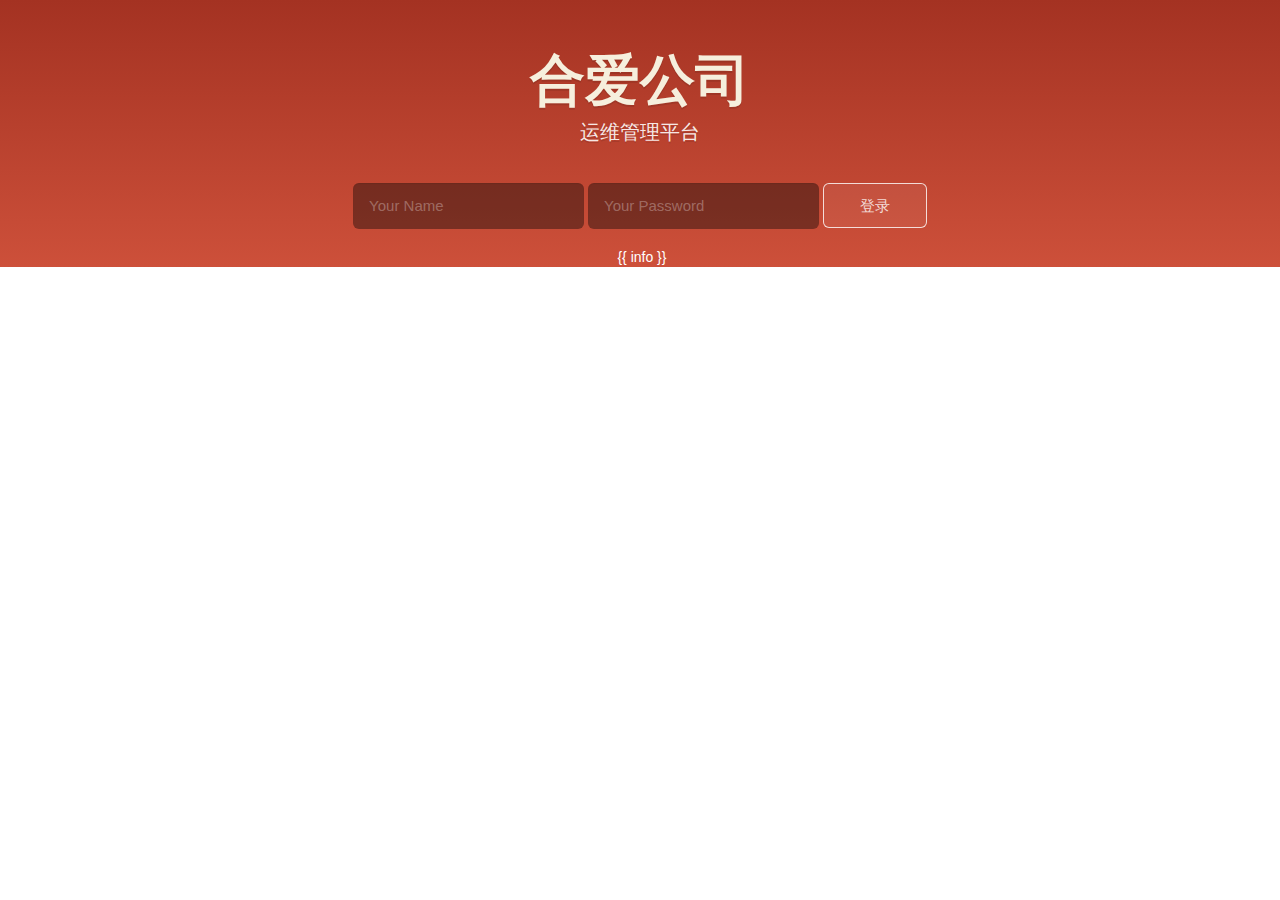
<file: phonechange/templates/login.html>
<!DOCTYPE html>
<html lang="en">
<head>

        <title>合爱-运维管理平台</title>
        <!-- Bootstrap itself -->
        <link href="http://netdna.bootstrapcdn.com/bootstrap/3.1.0/css/bootstrap.min.css" rel="stylesheet" type="text/css">
        <!-- Icons -->
        <link rel="stylesheet" href="/static/assets/css/styles.css">
        <script src="/static/assets/js/jquery-1.8.1.min.js"></script>
        <script>
                function check_form() {
                       var username = $('#login_form input[name=username]').val();
                       var password = $('#login_form input[name=password]').val();

                       // 去掉用户名、密码中的空白字符
                       username = username.replace(/(\s*)|(\s*$)/g, "");
                       password = password.replace(/(\s*)|(\s*$)/g, "");

                        // 用户名或密码是否为空
                        if (username.length == 0 || password.length == 0) {
                                                                $("#info").text('用户名或密码错误');
                                return false;
                         } else {
                                return true;
                         }

                }
        </script>

</head>

<body>

<!-- Header -->
<header class="header">

        <div class="container">
                <div class="row">
                        <div class="col-lg-8 col-lg-push-2 text-center">
                                <h1>合爱公司</h1>
                                <h2>运维管理平台</h2>

                                <form id="login_form" class="form-inline" role="form" action="account_login" method="post" onsubmit="return check_form()">
                                        <div class="form-group"><input type="text" name='username' class="form-control input-lg" id="exampleInputEmail2" placeholder="Your Name"></div>
                                        <div class="form-group"><input type="password" name='password' class="form-control input-lg" id="exampleInputPassword2" placeholder="Your Password"></div>
                                        <button type="submit"  name='submit' class="btn btn-lg btn-default">登录</button>
                                </form>
                                <div id="info">&nbsp;{{ info }}</div>
                        </div>
                </div>
        </div>



</body>
</html>
</file>
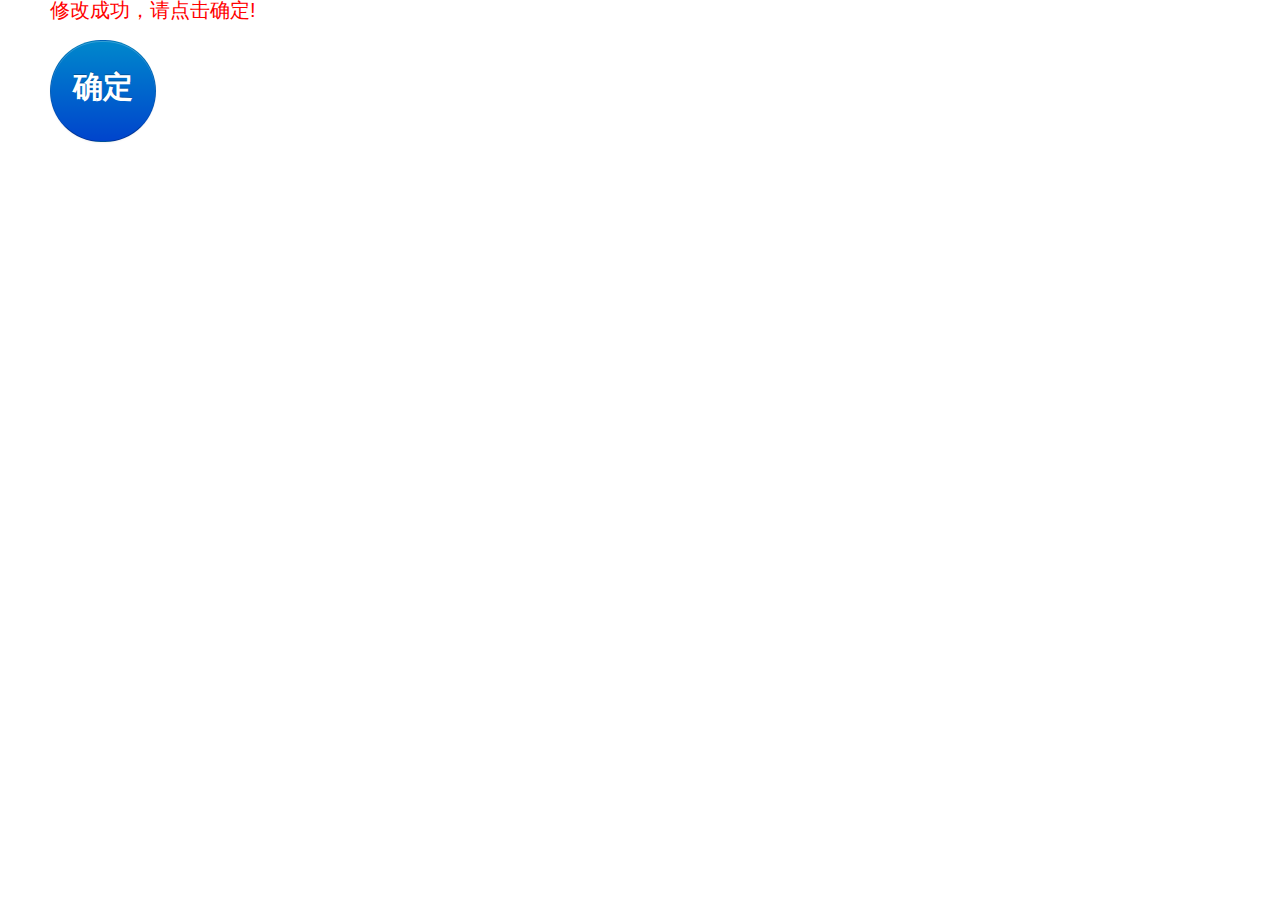
<file: phoneinfo/templates/phoneinfo_edit_result.html>
<!DOCTYPE html >
<!-- 
	编辑成功后在对话框中显示的页面
-->
<html >
 <head>
  <title> new document </title>
  <meta charset="UTF-8">
	<link rel="stylesheet" type="text/css" href="/static/Css/bootstrap.css" />
	<link rel="stylesheet" type="text/css" href="/static/Css/bootstrap-responsive.css" />
	<link rel="stylesheet" type="text/css" href="/static/Css/style.css" />
	<link rel="stylesheet" type="text/css" href="/static/Css/ui-dialog.css" />

	<script type="text/javascript" src="/static/Js/jquery.js"></script>
	<script type="text/javascript" src="/static/Js/jquery.sorted.js"></script>
	<script type="text/javascript" src="/static/Js/bootstrap.js"></script>
	<script type="text/javascript" src="/static/Js/ckform.js"></script>
	<script type="text/javascript" src="/static/Js/common.js"></script>
	<script type="text/javascript" src="/static/Js/dialog-plus-min.js"></script>

	<style>
		div {
			margin-left:50px;
			font-size:20px;
			color:red;
		}

		.btn {
			width:80px; 
			height:60px; 
			border-radius:90px; 
			padding-top:36px; 
			font-size:30px;
			font-weight:bold;
		}
		
	</style>
 </head>

 <body>
	<div>修改成功，请点击确定!</div>
	<br />
	<div><a class="btn btn-primary" href="http://192.168.234.139/jiankong_people.html" target="_parent">确定</a></div>
 </body>
</html>
</file>
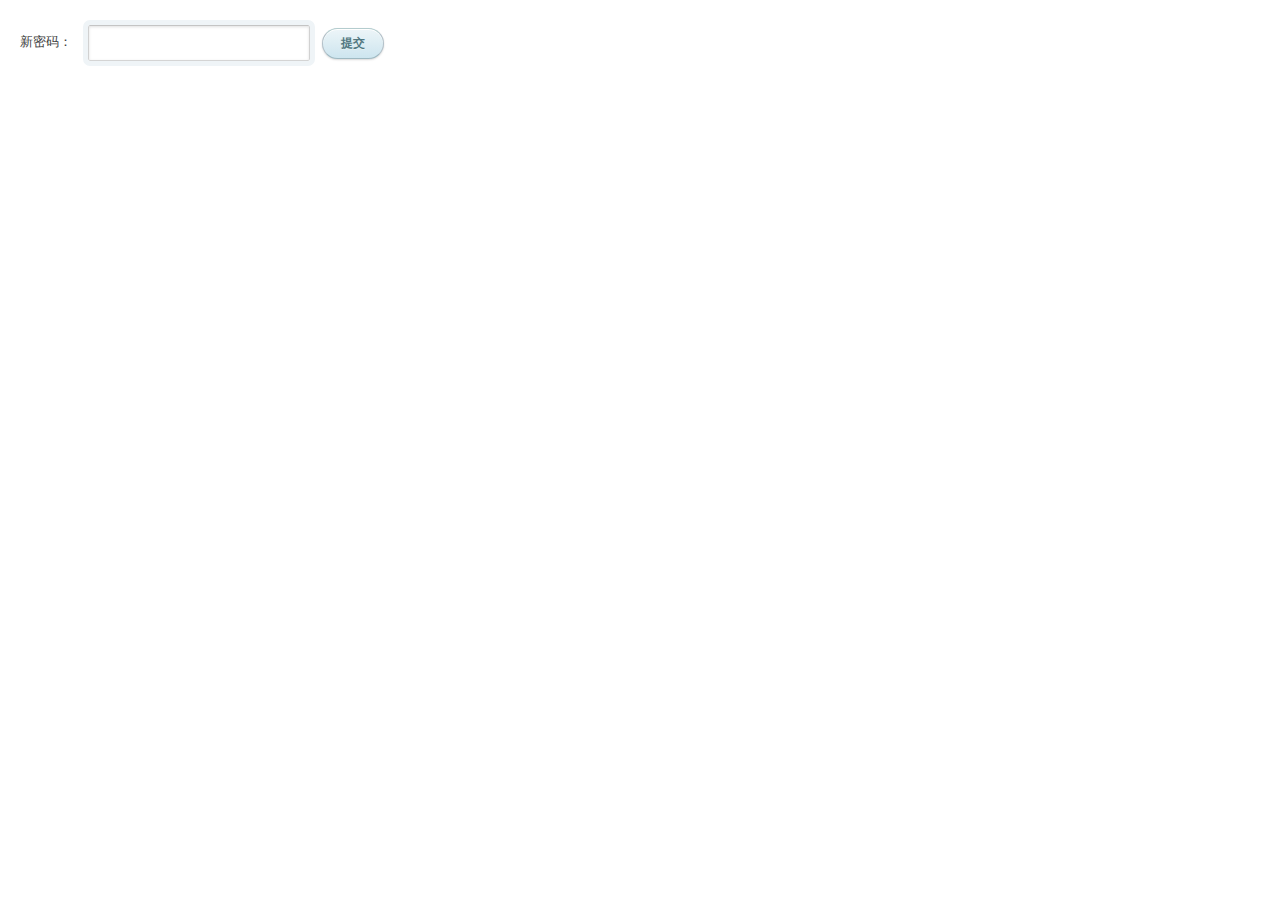
<file: userauth/templates/change_password_index.html>
<!DOCTYPE html>
<html>
    <head>
        <title>TODO supply a title</title>
        <meta charset="UTF-8">
        <meta name="viewport" content="width=device-width, initial-scale=1.0">
        <link rel="stylesheet" type="text/css" href="/static/Css/bootstrap.css" />
        <link rel="stylesheet" type="text/css" href="/static/Css/bootstrap-responsive.css" />
        <link rel="stylesheet" type="text/css" href="/static/Css/style.css" />
		<link rel="stylesheet" type="text/css" href="/static/Css/ui-dialog.css" />

        <script type="text/javascript" src="/static/Js/jquery.js"></script>
        <script type="text/javascript" src="/static/Js/jquery.sorted.js"></script>
        <script type="text/javascript" src="/static/Js/bootstrap.js"></script>
        <script type="text/javascript" src="/static/Js/ckform.js"></script>
        <script type="text/javascript" src="/static/Js/common.js"></script>
		<script type="text/javascript" src="/static/Js/dialog-plus-min.js"></script>

		<style>
		.so {
			height: 70px;
			padding-top:20px;
			padding-bottom:10px;
		}

        /* 表头单元格内容居中 */
        .tr_value td {
            text-align: center;
        } 
        </style>

        <script>
            function edit_info(id) {
				var dia = dialog({
						title: '编辑项目信息',
						url: 'http://192.168.234.139/xiangmu_edit?id=' + id,
						width: '400px',
						height: '200px'
				});

				dia.show();
			}

			function del_confirm() {
				var res = confirm('确定要删除此条记录？');
				if (res == true )
					return true;
				else
					return false;
			}
        </script>
    </head>
    <body>
		<div class="container-fluid">
		<!---
            <div class="controls so">
                 <form method="get" action="systeminfo_find" class="form-search">
                     <table>
                         <tr>
                             <td>
                               <label class="control-label">搜索： <input type="text" name="find_con"  size="50" class="search-query"/>
                                <input type="submit" value="ok" class="btn btn-primary" /></label>
                             </td>
                         </tr>
                     </table>
                 </form>
			</div>
		-->

            <div class="controls so">
                 <form class="form-search form-horizontal"  method="post" action="change_password_commit/">
                     <table>
                         <tr>
                             <td>
                                 <label>新密码：&nbsp;&nbsp;&nbsp;<input type="text" name="pw"  size="50" class=""/></label> <br />
                             </td>
                             <td>
                                  &nbsp;&nbsp;<input  class="btn btn-primary" type="submit" value="提交" />
                             </td>
                         </tr>
                     </table>
                 </form>
            </div>
    </body>
</html>
</file>
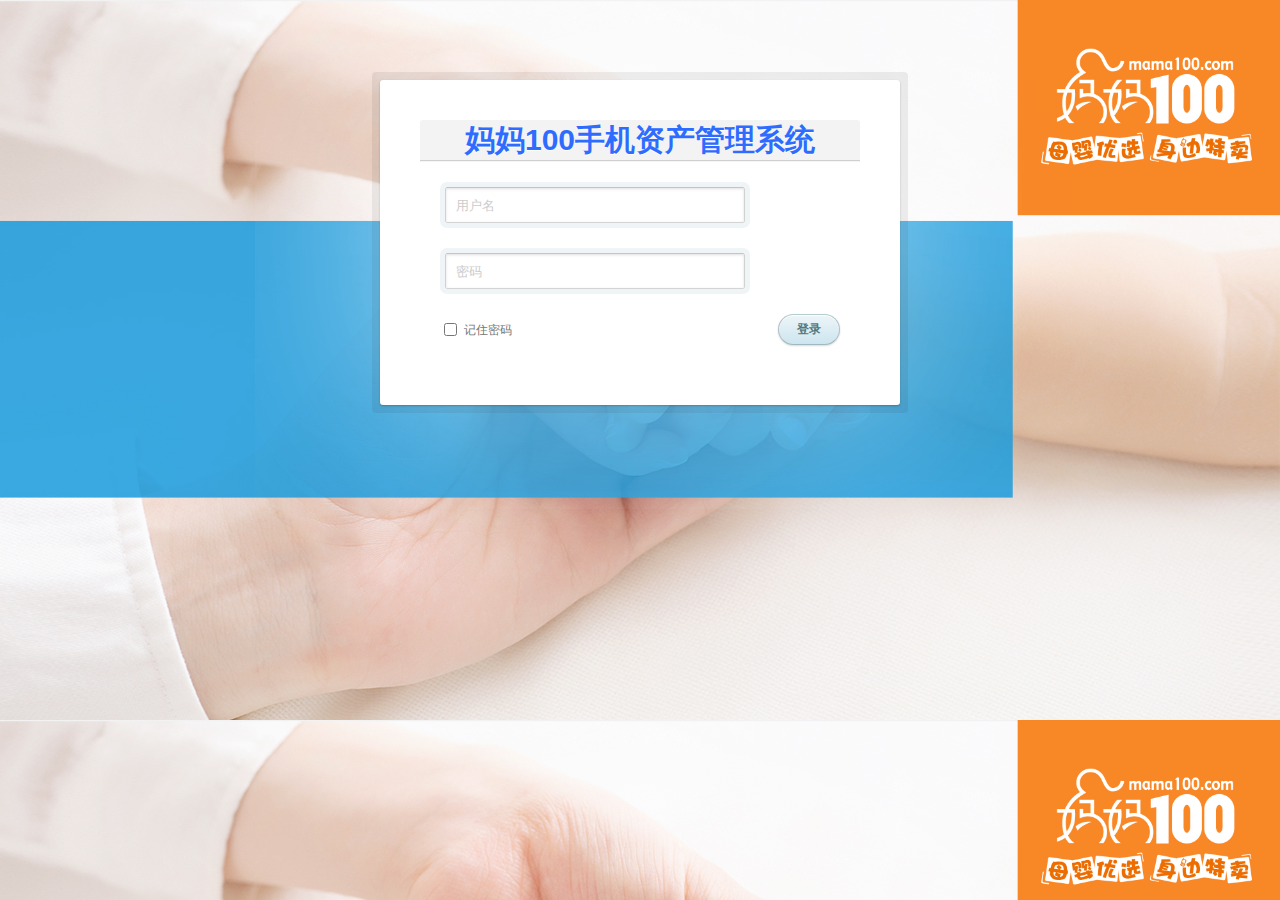
<file: userauth/templates/login.html>
<!DOCTYPE html>
<!--[if lt IE 7]> <html class="lt-ie9 lt-ie8 lt-ie7" lang="en"> <![endif]-->
<!--[if IE 7]> <html class="lt-ie9 lt-ie8" lang="en"> <![endif]-->
<!--[if IE 8]> <html class="lt-ie9" lang="en"> <![endif]-->
<!--[if gt IE 8]><!--> <html lang="en"> <!--<![endif]-->
<head>
  <meta charset="utf-8">
  <meta http-equiv="X-UA-Compatible" content="IE=edge,chrome=1">
  <title>妈妈100手机资产管理系统</title>
  <link rel="stylesheet" href="/static/Css/style.css">
  <!--[if lt IE 9]><script src="//html5shim.googlecode.com/svn/trunk/html5.js"></script><![endif]-->

  <script>
         function check_form() {
                  var username = $('#login_form input[name=username]').val();
                  var password = $('#login_form input[name=password]').val();

                  // 去掉用户名、密码中的空白字符
                  username = username.replace(/(\s*)|(\s*$)/g, "");
                  password = password.replace(/(\s*)|(\s*$)/g, "");

                  // 用户名或密码是否为空
                        if (username.length == 0 || password.length == 0) {
                                                                $("#info").text('用户名或密码错误');
                                return false;
                         } else {
                                return true;
                         }

                }
  </script>
  
</head>
<body background="/static/Images/mama100.jpg">

  <section class="container">
    <div class="login">
      <h1>妈妈100手机资产管理系统</h1>
      <form method="post" action="account_login">
        <p><input type="text" name="username" value="" placeholder="用户名"></p>
        <p><input type="password" name="password" value="" placeholder="密码"></p>
        <p class="remember_me">
          <label>
            <input type="checkbox" name="remember_me" id="remember_me">
            记住密码
          </label>
        </p>
        <p class="submit"><input type="submit" name="submit" value="登录"></p>
      </form>
    </div>

  <!--  <div class="login-help">
      <p>忘记密码? <a href="">点击修改</a>.</p>
    </div>-->
  </section>
<div style="text-align:center;">
</div>
</body>
</html>
</file>
<file: static/assets/css/styles.css>
/********************************************************/
/*                 Page background                      */
/********************************************************/
body, .content { 
	background: #fff; 
	color:#333; 
}


/********************************************************/
/*                     Typography                       */
/********************************************************/
h1, h2, h3, h4, h5, h6 { 
	font-family: "Open sans", Helvetica, Arial;
	font-weight: 300;
}

p, .jumbotron p {
	font-size: 15px;
	line-height: 1.6em;
}

a{ color: #CD503A; }
a:hover, a:focus { color: #953726; }
a:visited { color: #D87563; }

/********************************************************/
/*                        Header                        */
/********************************************************/
.header {
	background: #A43222;
	background: -moz-linear-gradient(top,  #A43222 0%, #CD503A 100%);
	background: -webkit-gradient(linear, left top, left bottom, color-stop(0%,#A43222), color-stop(100%,#CD503A));
	background: -webkit-linear-gradient(top,  #A43222 0%,#CD503A 100%);
	background: -o-linear-gradient(top,  #A43222 0%,#CD503A 100%);
	background: -ms-linear-gradient(top,  #A43222 0%,#CD503A 100%);
	background: linear-gradient(to bottom,  #A43222 0%,#CD503A 100%);
	filter: progid:DXImageTransform.Microsoft.gradient( startColorstr='#A43222', endColorstr='#CD503A',GradientType=0 ); 
	color: white;
	margin-bottom: 0;
	padding-bottom: 0px;
}
.header h1 {
	font-family: "Open sans", Arial;
	font-size: 40px;
	font-weight: bold;
	margin: 35px 0 10px 0;
	text-align: center;
	text-shadow: 0 2px 0 rgba(0, 0, 0, 0.1);
	color:#F6EFDD;
}
.header h2 {
	color: rgba(255,255,255,.9);
	font-family: Georgia;
	font-size: 17px;
	font-weight: normal;
	margin: 0 0 25px 0;
	text-align: center;
	text-shadow: 0 2px 0 rgba(0, 0, 0, 0.1);
}
.header p { font-size: 15px; line-height: 1.2em;}
.header .lead {
	font-family: "Open sans", Arial;
	color: rgba(255,255,255,.9);
	line-height: 1.2em;
	font-size: 18px;
	font-weight: 300;
	text-align: center;
	text-shadow: 0 2px 0 rgba(0, 0, 0, 0.1);
}
.header .small { 
	font-size: 0.9em; 
	line-height: 1.2em;
	text-align: center;
	text-shadow: 0 2px 0 rgba(0, 0, 0, 0.1);
}
.header .text-muted { color:white; opacity: 0.5; }

.header form { margin-bottom: 18px; }
.header .form-control { background: rgba(5,5,5,0.4); border: 0; color: white; font-size:15px;}
.header .form-control::-webkit-input-placeholder { color: rgba(255,255,255,0.3); }
.header .form-control:-moz-placeholder { color: rgba(255,255,255,0.3); }
.header .form-control::-moz-placeholder { color: rgba(255,255,255,0.3); }
.header .form-control:-ms-input-placeholder { color: rgba(255,255,255,0.3); }
.header .btn-default {
	background: rgba(255,255,255,.06);
	border: 1px solid rgba(255,255,255,.8);
	color: rgba(255,255,255,.8);
	font-size:15px;
	padding: 12px 36px;
}


/********************************************************/
/*          Illustration and its animation              */
/********************************************************/
#illustration { z-index: 1; text-align: center; width:100%; margin-bottom:-130px;}
#illustration img {
	max-width:100%;
	-webkit-transition: all 0.8s;
	-o-transition: all 0.8s;
	-moz-transition: all 0.8s;
	transition: all 0.8s;
}
.expand img{ margin-bottom:120px; margin-top:-100px; }



/********************************************************/
/*                       Content                        */
/********************************************************/

.content { 
	position: relative; 
	z-index: 999; 
	margin-bottom:40px;  
}

.jumbotron { 
	background:#f5f5f5; 
}

.content .lead { font-family: Georgia; font-style: italic; color:#999; }

.space-before { padding-top:20px; }
.space-after { padding-bottom:20px; }

.img-feature { 
	border:15px solid #f5f5f5;
	margin:0 auto;
	-webkit-border-radius: 50% ;
	-moz-border-radius: 50% ;
	border-radius: 50%;
	padding:1px;
	-webkit-box-sizing: border-box;
	-moz-box-sizing: border-box;
	box-sizing: border-box;
}


/********************************************************/
/*                   Responsiveness                     */
/********************************************************/

@media (max-width: 767px) {
	h1, h2, h3, h4 { text-align: center;}
}

@media (min-width: 482px) {
	.header h1 { font-size: 55px; }
	.header h2 { font-size: 30px; }
	.header p { font-size: 15px; }

	#illustration { margin-bottom:-215px;}
	.expand img{ margin-bottom:200px; margin-top:-180px; }
}
@media (min-width: 768px) {
	.header h1 { font-size: 55px; }
	.header h2 { font-size: 20px; }
	.header p { font-size: 15px; }
	.header .lead { font-size:22px; }

	#illustration { margin-bottom:-310px;}
	.expand img{ margin-bottom:300px; margin-top:-190px; }

}
@media (min-width: 992px) {

	.header h1 { font-size: 55px; margin-top: 50px; }
	.header h2 { margin-bottom: 40px;}
	.header p { font-size: 15px; }

	#illustration { margin-bottom:-380px;}
	.expand img{ margin-bottom:370px; margin-top:-260px; }

	.space-before { padding-top:40px; }
	.space-after { padding-bottom:40px; }

}


/********************************************************/
/*                     Color themes                     */
/********************************************************/


/********************/
/*       Cyan       */
/********************/

/* Remove this line to activate

.header {
	background: #005363 url(../images/header.jpg) bottom center; 
	-webkit-background-size: cover;
	   -moz-background-size: cover;
	     -o-background-size: cover;
	        background-size: cover;
	color: white;
}
.header h1 { color:white; }

h1, h2, h3, h4, h5, h6 { color: #00b0b0; }
a{ color: #00b0b0; }
a:hover, a:focus { color: #007777; }
a:visited { color: #5A8B86; }

/**/


/********************/
/*      Violet      */
/********************/

/* Remove this line to activate 

.header {
	background: #313A5B;
	background: -moz-linear-gradient(top,  #313A5B 0%, #5D577B 100%);
	background: -webkit-gradient(linear, left top, left bottom, color-stop(0%,#313A5B), color-stop(100%,#5D577B));
	background: -webkit-linear-gradient(top,  #313A5B 0%,#5D577B 100%);
	background: -o-linear-gradient(top,  #313A5B 0%,#5D577B 100%);
	background: -ms-linear-gradient(top,  #313A5B 0%,#5D577B 100%);
	background: linear-gradient(to bottom,  #313A5B 0%,#5D577B 100%);
	filter: progid:DXImageTransform.Microsoft.gradient( startColorstr='#313A5B', endColorstr='#5D577B',GradientType=0 ); 
}
.header h1 { color:white; }

h1, h2, h3, h4, h5, h6 { color: #5E7690; }
a{ color: #00b0b0; }
a:hover, a:focus { color: #007777; }
a:visited { color: #5A8B86; }

/**/
</file>
<file: static/Css/style.css>
html, body, div, span, applet, object, iframe,
h1, h2, h3, h4, h5, h6, p, blockquote, pre,
a, abbr, acronym, address, big, cite, code,
del, dfn, em, img, ins, kbd, q, s, samp,
small, strike, strong, sub, sup, tt, var,
b, u, i, center,
dl, dt, dd, ol, ul, li,
fieldset, form, label, legend,
table, caption, tbody, tfoot, thead, tr, th, td,
article, aside, canvas, details, embed,
figure, figcaption, footer, header, hgroup,
menu, nav, output, ruby, section, summary,
time, mark, audio, video {
  margin: 0;
  padding: 0;
  border: 0;
  font-size: 100%;
  font: inherit;
  vertical-align: baseline;
}

article, aside, details, figcaption, figure,
footer, header, hgroup, menu, nav, section {
  display: block;
}

body {
  line-height: 1;
}

ol, ul {
  list-style: none;
}

blockquote, q {
  quotes: none;
}

blockquote:before, blockquote:after,
q:before, q:after {
  content: '';
  content: none;
}

table {
  border-collapse: collapse;
  border-spacing: 0;
}
/*
 * Copyright (c) 2012-2013 Thibaut Courouble
 * http://www.cssflow.com
 *
 * Licensed under the MIT License:
 * http://www.opensource.org/licenses/mit-license.php
 */
body {
  font: 13px/20px 'Lucida Grande', Tahoma, Verdana, sans-serif;
  color: #404040;
  background: image('/static/Images/mama100.jpg');
  background-size: 100%;
}

.container {
  margin: 80px auto;
  width: 640px;
}

.login {
  position: relative;
  margin: 0 auto;
  padding: 60px 60px 60px;
  width: 400px;
  background: white;
  border-radius: 3px;
  -webkit-box-shadow: 0 0 200px rgba(255, 255, 255, 0.5), 0 1px 2px rgba(0, 0, 0, 0.3);
  box-shadow: 0 0 200px rgba(255, 255, 255, 0.5), 0 1px 2px rgba(0, 0, 0, 0.3);
}
.login:before {
  content: '';
  position: absolute;
  top: -8px;
  right: -8px;
  bottom: -8px;
  left: -8px;
  z-index: -1;
  background: rgba(0, 0, 0, 0.08);
  border-radius: 4px;
}
.login h1 {
  margin: -20px -20px 21px;
  line-height: 40px;
  font-size: 30px;
  font-weight: bold;
  color: #2d6cff;
  text-align: center;
  text-shadow: 0 1px white;
  background: #f3f3f3;
  border-bottom: 1px solid #cfcfcf;
  border-radius: 3px 3px 0 0;
  background-image: -webkit-linear-gradient(top, whiteffd, #eef2f5);
  background-image: -moz-linear-gradient(top, whiteffd, #eef2f5);
  background-image: -o-linear-gradient(top, whiteffd, #eef2f5);
  background-image: linear-gradient(to bottom, whiteffd, #eef2f5);
  -webkit-box-shadow: 0 1px whitesmoke;
  box-shadow: 0 1px whitesmoke;
}
.login p {
  margin: 20px 0 0;
}
.login p:first-child {
  margin-top: 0;
}
.login input[type=text], .login input[type=password] {
  width: 278px;
}
.login p.remember_me {
  float: left;
  line-height: 31px;
}
.login p.remember_me label {
  font-size: 12px;
  color: #777;
  cursor: pointer;
}
.login p.remember_me input {
  position: relative;
  bottom: 1px;
  margin-right: 4px;
  vertical-align: middle;
}
.login p.submit {
  text-align: right;
}

.login-help {
  margin: 20px 0;
  font-size: 11px;
  color: white;
  text-align: center;
  text-shadow: 0 1px #2a85a1;
  font-size:12px;
}
.login-help a {
  color: #cce7fa;
  text-decoration: none;
}
.login-help a:hover {
  text-decoration: underline;
}

:-moz-placeholder {
  color: #c9c9c9 !important;
  font-size: 13px;
}

::-webkit-input-placeholder {
  color: #ccc;
  font-size: 13px;
}

input {
  font-family: 'Lucida Grande', Tahoma, Verdana, sans-serif;
  font-size: 14px;
}

input[type=text], input[type=password] {
  margin: 5px;
  padding: 0 10px;
  width: 200px;
  height: 34px;
  color: #404040;
  background: white;
  border: 1px solid;
  border-color: #c4c4c4 #d1d1d1 #d4d4d4;
  border-radius: 2px;
  outline: 5px solid #eff4f7;
  -moz-outline-radius: 3px;
  -webkit-box-shadow: inset 0 1px 3px rgba(0, 0, 0, 0.12);
  box-shadow: inset 0 1px 3px rgba(0, 0, 0, 0.12);
}
input[type=text]:focus, input[type=password]:focus {
  border-color: #7dc9e2;
  outline-color: #dceefc;
  outline-offset: 0;
}

input[type=submit] {
  padding: 0 18px;
  height: 29px;
  font-size: 12px;
  font-weight: bold;
  color: #527881;
  text-shadow: 0 1px #e3f1f1;
  background: #cde5ef;
  border: 1px solid;
  border-color: #b4ccce #b3c0c8 #9eb9c2;
  border-radius: 16px;
  outline: 0;
  -webkit-box-sizing: content-box;
  -moz-box-sizing: content-box;
  box-sizing: content-box;
  background-image: -webkit-linear-gradient(top, #edf5f8, #cde5ef);
  background-image: -moz-linear-gradient(top, #edf5f8, #cde5ef);
  background-image: -o-linear-gradient(top, #edf5f8, #cde5ef);
  background-image: linear-gradient(to bottom, #edf5f8, #cde5ef);
  -webkit-box-shadow: inset 0 1px white, 0 1px 2px rgba(0, 0, 0, 0.15);
  box-shadow: inset 0 1px white, 0 1px 2px rgba(0, 0, 0, 0.15);
}
input[type=submit]:active {
  background: #cde5ef;
  border-color: #9eb9c2 #b3c0c8 #b4ccce;
  -webkit-box-shadow: inset 0 0 3px rgba(0, 0, 0, 0.2);
  box-shadow: inset 0 0 3px rgba(0, 0, 0, 0.2);
}

.lt-ie9 input[type=text], .lt-ie9 input[type=password] {
  line-height: 20px;
}
</file>
<file: static/Css/ui-dialog.css>
/*!
 * ui-dialog.css
 * Date: 2014-07-03
 * https://github.com/aui/artDialog
 * (c) 2009-2014 TangBin, http://www.planeArt.cn
 *
 * This is licensed under the GNU LGPL, version 2.1 or later.
 * For details, see: http://www.gnu.org/licenses/lgpl-2.1.html
 */
.ui-dialog {
    *zoom:1;
    _float: left;
    position: relative;
    background-color: #FFF;
    border: 1px solid #999;
    border-radius: 6px;
    outline: 0;
    background-clip: padding-box;
    font-family: Helvetica, arial, sans-serif;
    font-size: 14px;
    line-height: 1.428571429;
    color: #333;
    opacity: 0;
    -webkit-transform: scale(0);
    transform: scale(0);
    -webkit-transition: -webkit-transform .15s ease-in-out, opacity .15s ease-in-out;
    transition: transform .15s ease-in-out, opacity .15s ease-in-out;
}
.ui-popup-show .ui-dialog {
    opacity: 1;
    -webkit-transform: scale(1);
    transform: scale(1);
}
.ui-popup-focus .ui-dialog {
    box-shadow: 0 0 8px rgba(0, 0, 0, 0.1);
}
.ui-popup-modal .ui-dialog {
    box-shadow: 0 0 8px rgba(0, 0, 0, 0.1), 0 0 256px rgba(255, 255, 255, .3);
}
.ui-dialog-grid {
    width: auto;
    margin: 0;
    border: 0 none;
    border-collapse:collapse;
    border-spacing: 0;
    background: transparent;
}
.ui-dialog-header,
.ui-dialog-body,
.ui-dialog-footer {
    padding: 0;
    border: 0 none;
    text-align: left;
    background: transparent;
}
.ui-dialog-header {
    white-space: nowrap;
    border-bottom: 1px solid #E5E5E5;
}
.ui-dialog-close {
    position: relative;
    _position: absolute;
    float: right;
    top: 13px;
    right: 13px;
    _height: 26px;
    padding: 0 4px;
    font-size: 21px;
    font-weight: bold;
    line-height: 1;
    color: #000;
    text-shadow: 0 1px 0 #FFF;
    opacity: .2;
    filter: alpha(opacity=20);
    cursor: pointer;
    background: transparent;
    _background: #FFF;
    border: 0;
    -webkit-appearance: none;
}
.ui-dialog-close:hover,
.ui-dialog-close:focus {
    color: #000000;
    text-decoration: none;
    cursor: pointer;
    outline: 0;
    opacity: 0.5;
    filter: alpha(opacity=50);
}
.ui-dialog-title {
    margin: 0;
    line-height: 1.428571429;
    min-height: 16.428571429px;
    padding: 15px;
    overflow:hidden; 
    white-space: nowrap;
    text-overflow: ellipsis;
    font-weight: bold;
    cursor: default;
}
.ui-dialog-body {
    padding: 20px;
    text-align: center;
}
.ui-dialog-content {
    display: inline-block;
    position: relative;
    vertical-align: middle;
    *zoom: 1;
    *display: inline;
    text-align: left;
}
.ui-dialog-footer {
    padding: 0 20px 20px 20px;
}
.ui-dialog-statusbar {
    float: left;
    margin-right: 20px;
    padding: 6px 0;
    line-height: 1.428571429;
    font-size: 14px;
    color: #888;
    white-space: nowrap;
}
.ui-dialog-statusbar label:hover {
    color: #333;
}
.ui-dialog-statusbar input,
.ui-dialog-statusbar .label {
    vertical-align: middle;
}
.ui-dialog-button {
    float: right;
    white-space: nowrap;
}
.ui-dialog-footer button+button {
    margin-bottom: 0;
    margin-left: 5px;
}
.ui-dialog-footer button {
    width:auto;
    overflow:visible;
    display: inline-block;
    padding: 6px 12px;
    _margin-left: 5px;
    margin-bottom: 0;
    font-size: 14px;
    font-weight: normal;
    line-height: 1.428571429;
    text-align: center;
    white-space: nowrap;
    vertical-align: middle;
    cursor: pointer;
    background-image: none;
    border: 1px solid transparent;
    border-radius: 4px;
    -webkit-user-select: none;
     -moz-user-select: none;
      -ms-user-select: none;
       -o-user-select: none;
          user-select: none;
}

.ui-dialog-footer button:focus {
  outline: thin dotted #333;
  outline: 5px auto -webkit-focus-ring-color;
  outline-offset: -2px;
}

.ui-dialog-footer button:hover,
.ui-dialog-footer button:focus {
  color: #333333;
  text-decoration: none;
}

.ui-dialog-footer button:active {
  background-image: none;
  outline: 0;
  -webkit-box-shadow: inset 0 3px 5px rgba(0, 0, 0, 0.125);
          box-shadow: inset 0 3px 5px rgba(0, 0, 0, 0.125);
}
.ui-dialog-footer button[disabled] {
  pointer-events: none;
  cursor: not-allowed;
  opacity: 0.65;
  filter: alpha(opacity=65);
  -webkit-box-shadow: none;
          box-shadow: none;
}

.ui-dialog-footer button {
  color: #333333;
  background-color: #ffffff;
  border-color: #cccccc;
}

.ui-dialog-footer button:hover,
.ui-dialog-footer button:focus,
.ui-dialog-footer button:active {
  color: #333333;
  background-color: #ebebeb;
  border-color: #adadad;
}

.ui-dialog-footer button:active{
  background-image: none;
}

.ui-dialog-footer button[disabled],
.ui-dialog-footer button[disabled]:hover,
.ui-dialog-footer button[disabled]:focus,
.ui-dialog-footer button[disabled]:active {
  background-color: #ffffff;
  border-color: #cccccc;
}

.ui-dialog-footer button.ui-dialog-autofocus {
  color: #ffffff;
  background-color: #428bca;
  border-color: #357ebd;
}

.ui-dialog-footer button.ui-dialog-autofocus:hover,
.ui-dialog-footer button.ui-dialog-autofocus:focus,
.ui-dialog-footer button.ui-dialog-autofocus:active {
  color: #ffffff;
  background-color: #3276b1;
  border-color: #285e8e;
}

.ui-dialog-footer button.ui-dialog-autofocus:active {
  background-image: none;
}
.ui-popup-top-left .ui-dialog,
.ui-popup-top .ui-dialog,
.ui-popup-top-right .ui-dialog {
    top: -8px;
}
.ui-popup-bottom-left .ui-dialog,
.ui-popup-bottom .ui-dialog,
.ui-popup-bottom-right .ui-dialog {
    top: 8px;
}
.ui-popup-left-top .ui-dialog,
.ui-popup-left .ui-dialog,
.ui-popup-left-bottom .ui-dialog {
    left: -8px;
}
.ui-popup-right-top .ui-dialog,
.ui-popup-right .ui-dialog,
.ui-popup-right-bottom .ui-dialog {
    left: 8px;
}

.ui-dialog-arrow-a,
.ui-dialog-arrow-b {
    position: absolute;
    display: none;
    width: 0;
    height: 0;
    overflow:hidden;
    _color:#FF3FFF;
    _filter:chroma(color=#FF3FFF);
    border:8px dashed transparent;
}
.ui-popup-follow .ui-dialog-arrow-a,
.ui-popup-follow .ui-dialog-arrow-b{
    display: block;
}
.ui-popup-top-left .ui-dialog-arrow-a,
.ui-popup-top .ui-dialog-arrow-a,
.ui-popup-top-right .ui-dialog-arrow-a {
    bottom: -16px;
    border-top:8px solid #7C7C7C;
}
.ui-popup-top-left .ui-dialog-arrow-b,
.ui-popup-top .ui-dialog-arrow-b,
.ui-popup-top-right .ui-dialog-arrow-b {
    bottom: -15px;
    border-top:8px solid #fff;
}
.ui-popup-top-left .ui-dialog-arrow-a,
.ui-popup-top-left .ui-dialog-arrow-b  {
    left: 15px;
}
.ui-popup-top .ui-dialog-arrow-a,
.ui-popup-top .ui-dialog-arrow-b  {
    left: 50%;
    margin-left: -8px;
}
.ui-popup-top-right .ui-dialog-arrow-a,
.ui-popup-top-right .ui-dialog-arrow-b {
    right: 15px;
}
.ui-popup-bottom-left .ui-dialog-arrow-a,
.ui-popup-bottom .ui-dialog-arrow-a,
.ui-popup-bottom-right .ui-dialog-arrow-a {
    top: -16px;
    border-bottom:8px solid #7C7C7C;
}
.ui-popup-bottom-left .ui-dialog-arrow-b,
.ui-popup-bottom .ui-dialog-arrow-b,
.ui-popup-bottom-right .ui-dialog-arrow-b {
    top: -15px;
    border-bottom:8px solid #fff;
}
.ui-popup-bottom-left .ui-dialog-arrow-a,
.ui-popup-bottom-left .ui-dialog-arrow-b {
    left: 15px;
}
.ui-popup-bottom .ui-dialog-arrow-a,
.ui-popup-bottom .ui-dialog-arrow-b {
    margin-left: -8px;
    left: 50%;
}
.ui-popup-bottom-right .ui-dialog-arrow-a,
.ui-popup-bottom-right .ui-dialog-arrow-b {
    right: 15px;
}
.ui-popup-left-top .ui-dialog-arrow-a,
.ui-popup-left .ui-dialog-arrow-a,
.ui-popup-left-bottom .ui-dialog-arrow-a {
    right: -16px;
    border-left:8px solid #7C7C7C;
}
.ui-popup-left-top .ui-dialog-arrow-b,
.ui-popup-left .ui-dialog-arrow-b,
.ui-popup-left-bottom .ui-dialog-arrow-b {
    right: -15px;
    border-left:8px solid #fff;
}
.ui-popup-left-top .ui-dialog-arrow-a,
.ui-popup-left-top .ui-dialog-arrow-b {
    top: 15px;
}
.ui-popup-left .ui-dialog-arrow-a,
.ui-popup-left .ui-dialog-arrow-b {
    margin-top: -8px;
    top: 50%;
}
.ui-popup-left-bottom .ui-dialog-arrow-a,
.ui-popup-left-bottom .ui-dialog-arrow-b {
    bottom: 15px;
}
.ui-popup-right-top .ui-dialog-arrow-a,
.ui-popup-right .ui-dialog-arrow-a,
.ui-popup-right-bottom .ui-dialog-arrow-a {
    left: -16px;
    border-right:8px solid #7C7C7C;
}
.ui-popup-right-top .ui-dialog-arrow-b,
.ui-popup-right .ui-dialog-arrow-b,
.ui-popup-right-bottom .ui-dialog-arrow-b {
    left: -15px;
    border-right:8px solid #fff;
}
.ui-popup-right-top .ui-dialog-arrow-a,
.ui-popup-right-top .ui-dialog-arrow-b {
    top: 15px;
}
.ui-popup-right .ui-dialog-arrow-a,
.ui-popup-right .ui-dialog-arrow-b {
    margin-top: -8px;
    top: 50%;
}
.ui-popup-right-bottom .ui-dialog-arrow-a,
.ui-popup-right-bottom .ui-dialog-arrow-b {
    bottom: 15px;
}


@-webkit-keyframes ui-dialog-loading {
    0% {
        -webkit-transform: rotate(0deg);
    }
    100% {
        -webkit-transform: rotate(360deg);
    }
}
@keyframes ui-dialog-loading {
    0% {
        transform: rotate(0deg);
    }
    100% {
        transform: rotate(360deg);
    }
}

.ui-dialog-loading {
    vertical-align: middle;
    position: relative;
    display: block;
    *zoom: 1;
    *display: inline;
    overflow: hidden;
    width: 32px;
    height: 32px;
    top: 50%;
    margin: -16px auto 0 auto;
    font-size: 0;
    text-indent: -999em;
    color: #666;
}
.ui-dialog-loading {
    width: 100%\9;
    text-indent: 0\9;
    line-height: 32px\9;
    text-align: center\9;
    font-size: 12px\9;
}

.ui-dialog-loading::after {
    position: absolute;
    content: '';
    width: 3px;
    height: 3px;
    margin: 14.5px 0 0 14.5px;
    border-radius: 100%;
    box-shadow: 0 -10px 0 1px #ccc, 10px 0px #ccc, 0 10px #ccc, -10px 0 #ccc, -7px -7px 0 0.5px #ccc, 7px -7px 0 1.5px #ccc, 7px 7px #ccc, -7px 7px #ccc;
    -webkit-transform: rotate(360deg);
    -webkit-animation: ui-dialog-loading 1.5s infinite linear;
    transform: rotate(360deg);
    animation: ui-dialog-loading 1.5s infinite linear;
    display: none\9;
}
</file>
